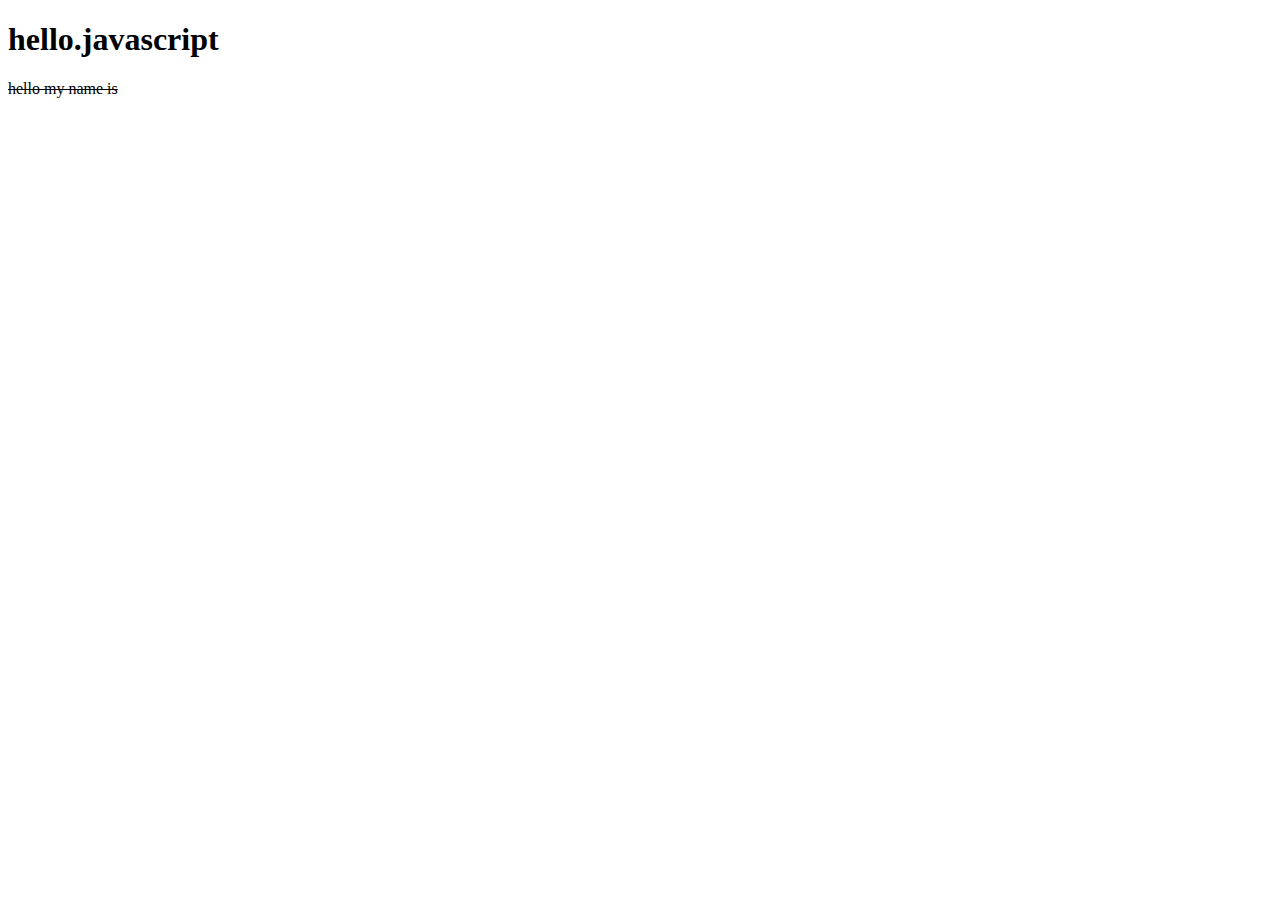
<file: js_with_basic/index.html>
<!DOCTYPE html>
<html lang="en">
<head>
    <meta charset="UTF-8">
    <meta name="viewport" content="width=device-width, initial-scale=1.0">
    <title>java script</title>
    <!-- <script src="nums_&_maths.js">
         //defer
    </script> -->
    <script src="string.js">
        //defer
   </script>
</head>
<body>
    <h1>hello.javascript</h1>
    <strike>hello my name is    </strike>
</body>
</html>
</file>
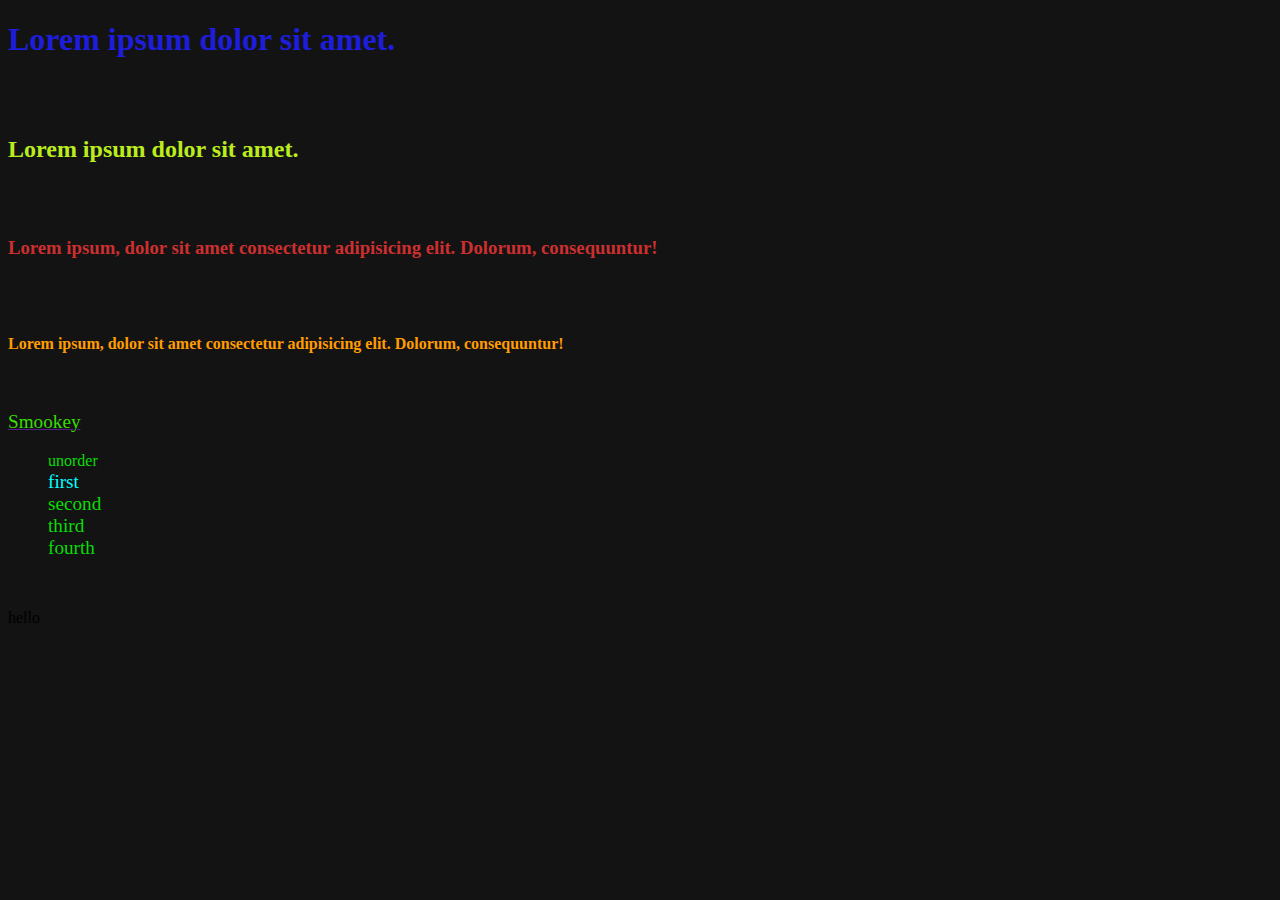
<file: Advance.js/index_dom.html>
<!DOCTYPE html>
<html lang="en">
  <head>
    <meta charset="UTF-8" />
    <meta name="viewport" content="width=device-width, initial-scale=1.0" />
    <!-- <script src="dom.js"></script> -->
    <link rel="stylesheet" href="dom.css" />
    <title>Dom</title>
  </head>
  <body class="bigcontainer" style="background-color: rgb(19, 19, 19)">
    <span>
      <h1 class="firstclass" id="heading1">
        <font style="color: rgb(29, 29, 218)">
          Lorem ipsum dolor sit amet.
        </font>
      </h1>
    </span>
    <br />
    <br />
    <span>
      <h2 id="heading2">
        <font style="color: rgb(187, 236, 29)">
          Lorem ipsum dolor sit amet.
        </font>
      </h2>
    </span>
    <br />
    <br />
    <span>
      <h3 id="heading3">
        <font style="color: rgb(204, 47, 47)">
          Lorem ipsum, dolor sit amet consectetur adipisicing elit. Dolorum,
          consequuntur!
        </font>
      </h3></span
    >
    <br />
    <br />
    <span
      ><h4 id="heading4">
        <font style="color: rgb(255, 157, 0)">
          Lorem ipsum, dolor sit amet consectetur adipisicing elit. Dolorum,
          consequuntur!
        </font>
      </h4>
    </span>
    <br />
    <br />
    <a href="" target="_self"
      ><font style="color: rgb(54, 222, 3)">
        <big>Smookey</big>
      </font>
    </a>
    <label for=".list_of_num">
      <ul class="list_of_num" type="none">
        <font style="color: hsl(119, 97%, 44%)">
          unorder
          <big class="big_item_class" id="big_item_id">
            <li id="itemlist1" class="classlist" type="" style="color: aqua;">first</li>
            <li id="itemlist2">second</li>
            <li id="itemlist3">third</li>
            <li id="itemlist4" liyakat>fourth</li>
          </big>
        </font>
      </ul>
    </label>
    <!-- <script defer>
      //    doc=function(modify,style,text,val,id,classs)
      //   {
      //     let tags;

      //  if(modify !==undefined||false||null)
      //  {
      //   modify = document.querySelectorAll(`${modify}`);
      //   modify.forEach(val =>
      //    {
      //   val.getAttribute.inner
      //   });
      //   console.log(`${modify[0]}`);

      // }
      let val2;
      val2 = document.querySelectorAll("ul");

      val2.forEach((val1) => {
        let values = [];
        console.log(`${val1}`);
        values = val1.innerHTML;
        console.log(`${values}`);
        values = document.querySelectorAll("li");
        values = Array.from(values);

        for (let i = 0; i < values.length; i++) {
          if (i == 0) {
            values[i].style.color = "white";
            values[i].style.background = "grey";
            values[i].style.fontSize = "35px";
            values[i].style.borderRadius = "15px";
          }
        }
        console.log(`${typeof values}`);
        // values[0].style.color="grey"
      });

      // }
      // doc("h1");
    </script> -->

    <br />
    <script>

    // // let new_val; // let className; // let elements_val; // let
    // elements_text_node; // // document.appendChild // // document.body.onload =
    // creation_of_element2 // elements_val=prompt("Enter the tag name") //
    // elements_text_node=prompt("Enter content want to print inside a tag") // //
    // let creation_of_element2; // function creation_of_element2(tag_name, message
    // ) // { // let new_val2; // new_val2 = document.createElement(`${tag_name}`)
    // // new_val2.setAttribute("className","firstclass2") //
    // new_val2.setAttribute("id","firstheading2") //
    // new_val2.style.color="hsl(202, 97%, 44%)" //
    // new_val2.style.fontFamily="arial" // new_val2.innerHTML=`${message}` //
    // console.log(document.querySelectorAll(`${tag_name}`)); // const currentDiv =
    // document.getElementById("div1"); // document.body.insertBefore(new_val2,
    // currentDiv); // } // creation_of_element2(elements_val,elements_text_node)
    // // modify version // let new_val; // // let append ; // //
    // append.appendChild(creation_of_element2(elements_val,elements_text_node));
    // // let elements_val; // let elements_text_node; // document.appendChild //
    // document.body.onload = creation_of_element2 // elements_val=prompt("Enter
    // the tag name") // elements_text_node=prompt("Enter content want to print
    // inside a tag") // let creation_of_element2; // function
    // creation_of_element2(tag_name, message ) // { // let new_val2; // new_val2 =
    // document.createElement(`${tag_name}`) // new_val2.className="firstclass2" //
    // new_val2.id="firstheading2" // // new_val2.style.color="hsl(202, 97%, 44%)"
    // // // new_val2.style.fontFamily="arial" // //
    // new_val2.style.backgroundColor="white" // new_val2.style.css-style

    // <!-- //   new_val2.innerHTML=`<span>${message}</span>` -->
    // // console.log(document.querySelectorAll(`${tag_name}`)); // const
    // currentDiv = document.createElement("a"); // // //
    // currentDiv.style.color="hsl(256, 97%, 44%)" // // //
    // currentDiv.style.fontFamily="arial" // // //
    // currentDiv.style.backgroundColor="grey" // document.body.append(new_val2);
    // // } // creation_of_element2(elements_val,elements_text_node)

  </script> 
  <p>hello</p>
  </body>

  <!-- let val2
  val2=document.querySelectorAll("h1")
        
  val2.forEach((val1 ) =>{
    let values=[];
    console.log(`${val1}`)
values = val1.innerHTML;
console.log(`${ values}`);
values=document.querySelectorAll("h1");
values=Array.from(values)

for (let i=0;i<values.length;i++)
{

values[i].style.color="white";
values[i].style.background="grey";
values[i].style.fontSize="35px";
values[i].style.borderRadius="15px";

}
console.log(`${ typeof values}`);
// values[0].style.color="grey"

}); -->

  <script>
    //   //nested created element and property also
    // let new_all_tag2 = document.querySelectorAll("li")
    // console.log(new_all_tag2);
    // let inside_tag;

    // new_all_tag2.forEach((list) =>
    //   {
    //     list.classList.add('css-style')

    //     let tag;
    //     let tag2;
    //     let clone_tag;
    // inside_tag=document.createElement("a")
    // <!-- // inside_tag.innerHTML="<a href=''> </a>" -->

    // clone_tag=list.cloneNode("deep")
    // <!-- // // console.log(inside_tag.innerHTML=`<a href=""> ${clone_tag} </a>`) -->
    //   inside_tag.appendChild (clone_tag);
    // tag2=document.querySelector("a")   //but want in ul with anchor  proprty
    // tag2.appendChild(inside_tag)
    //   });
    //   console.log(inside_tag);
  </script>
</html>
</file>
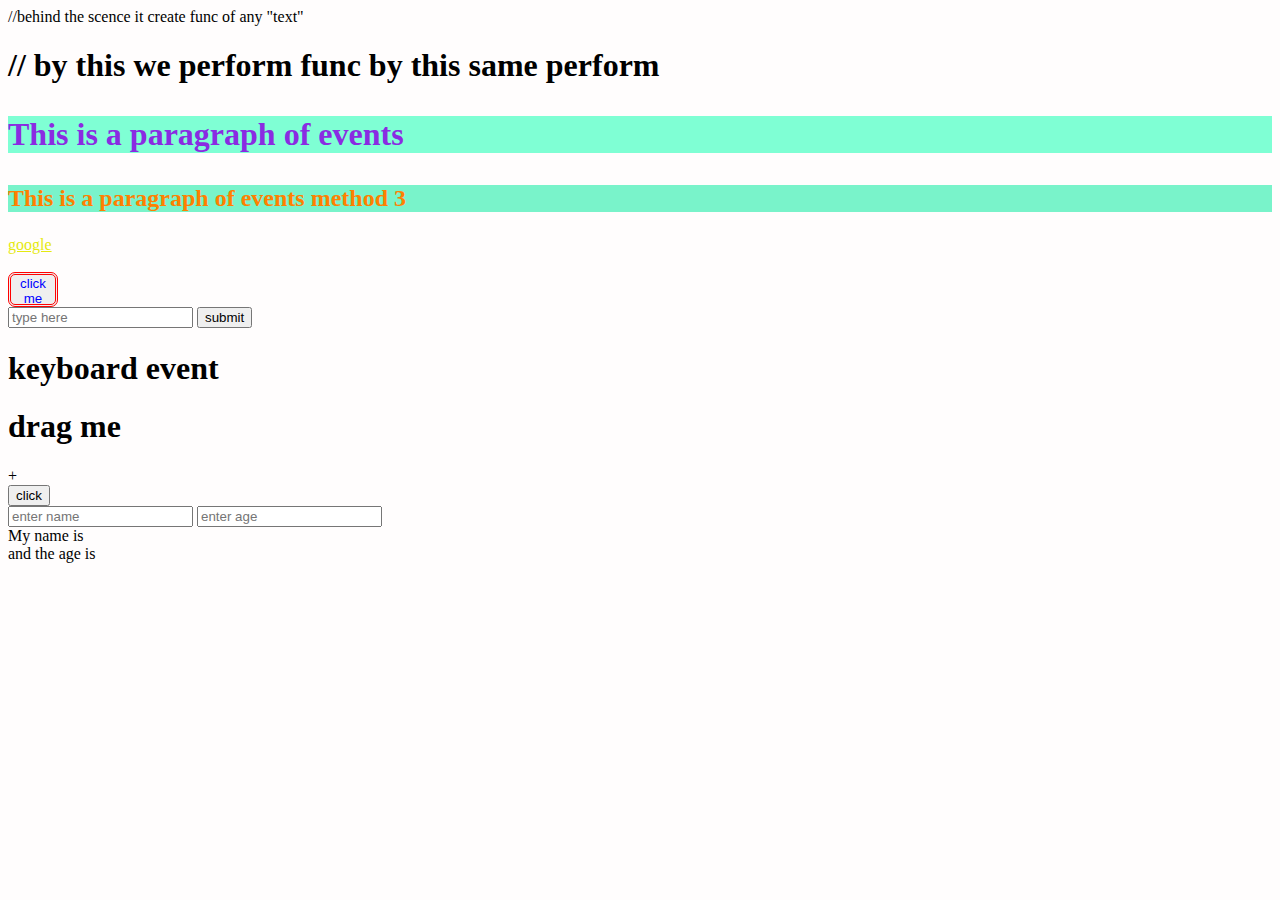
<file: Advance.js/index_events.html>
<!DOCTYPE html>
<html lang="en">
  <head>
    <meta charset="UTF-8" />
    <meta name="viewport" content="width=device-width, initial-scale=1.0" />
    <title>Document</title>
    <link rel="stylesheet" href="events.css" />
    <script src="new_events.js" defer ></script>
  </head>
  <body class="bigcontainer">
    //behind the scence it create func of any "text"
    <h1
      ondblclick=""
      onclick=""
      class="h1_heading">
      // by this we perform func by this same perform

      <b id="b_one">
        <p id="p_one">This is a paragraph of events</p>
      </b>
    </h1>

    <h2>
      <b id="two">
        <p id="one">This is a paragraph of events method 3</p>
      </b>
    </h2>

    <a href="https://www.google.co.in/"  target="_blank">google</a>
<br>
<br>
  <div class="div1">
    <span class="spn1">
    <button id="btn">click me</button>
  </span>
  </div>

  <form action="/search">

    <input title="input text" placeholder="type here"  id="input_txt"  type="text" >   
    <button id="submit" type="submit">submit</button>

  </form>
  <p id="new_para"></p>

  <h1 tabindex="0" id="last_heading">keyboard event </h1>
  <h1 tabindex="0" draggable="true" id="drag_heading">drag me </h1>
  
<div draggable="true" class="card_container"></div>

<div draggable="true" title="press to add new card" id="add_card"> + </div>

<span id="container">

<button id="last_btn">click</button>

</span>
<!-- <button title="press to add new card" id="add_card">+</button> -->

<br>
 <input class="value" id="name_tag" type="text" placeholder="enter name">
 <input class="value" id="age_tag" type="text" placeholder="enter age">
 <br>
 <span id="output">
  My name is <b><span id="name_text"></span></b>
  <br>
  and the age is <b><span id="age_text"></span></b>
 </span>
 
 <br>

</body>
</html>
</file>
<file: Advance.js/dom.css>
/* .css-style */
.escape
{
    color:rgb(37, 226, 236);
    font-family: cursive;
    font-size: medium;
    background-color: grey;
    border-radius: 15px;
     
}
</file>
<file: Advance.js/events.css>
body.bigcontainer
{
    background-color: #fffdfd;
}

p#p_one
{
color: blueviolet;
font-family: cursive;
background-color:aquamarine;
}


h2
{
color: rgb(255, 128, 0);
font-family: cursive;
background-color:rgb(121, 243, 202);

}

a
{
color: rgb(229, 233, 17);

}


button#btn
{
    color: blue;
    border: double;
    border-color: rgb(255, 0, 0);
    width: 50px;
    height: 35px;
    border-radius: 7px;
}


.universal
{
    
        background-color: #15444a;
        color: rgb(233, 186, 17);
        font-family: cursive;
        
        
}

.card2
{
   color: rgb(255, 234, 0); 
   width: 100px;
   height: 130px;
   background-color: #096a76;
   display: inline-flex;
   align-items: center;
   border-radius: 10px;
   justify-content: center;
   font-size: 35px;
   /* border: none; */
}

.add_card2
{
    background-color: gray;
    width: 55px;
    height: 55px;
    border-radius: 50%;
    font-size: 45px;
    display: flex;
    align-items: center;
    justify-content: center;
    cursor: pointer;
   position: fixed;
   bottom: 33px;
   right: 50px;

}


/* 
.card_container
{
background-color: chartreuse;
width: 95%;
} */



.mini_div
{
background-color: rgb(0, 0, 0);
color: aquamarine;
    width: 30px;
    height: 30px;
    border-radius: 50%;
    font-size: 30px;
    display: flex;
    align-items: center;
    justify-content: center;
    cursor: pointer;
    position: fixed;
   align-self: center;

}

/* div#add_card
{
    border: 1px solid black;
  width: 200px;                    only for use for scroll event
  height: 100px;
  overflow: scroll;
} */
</file>
